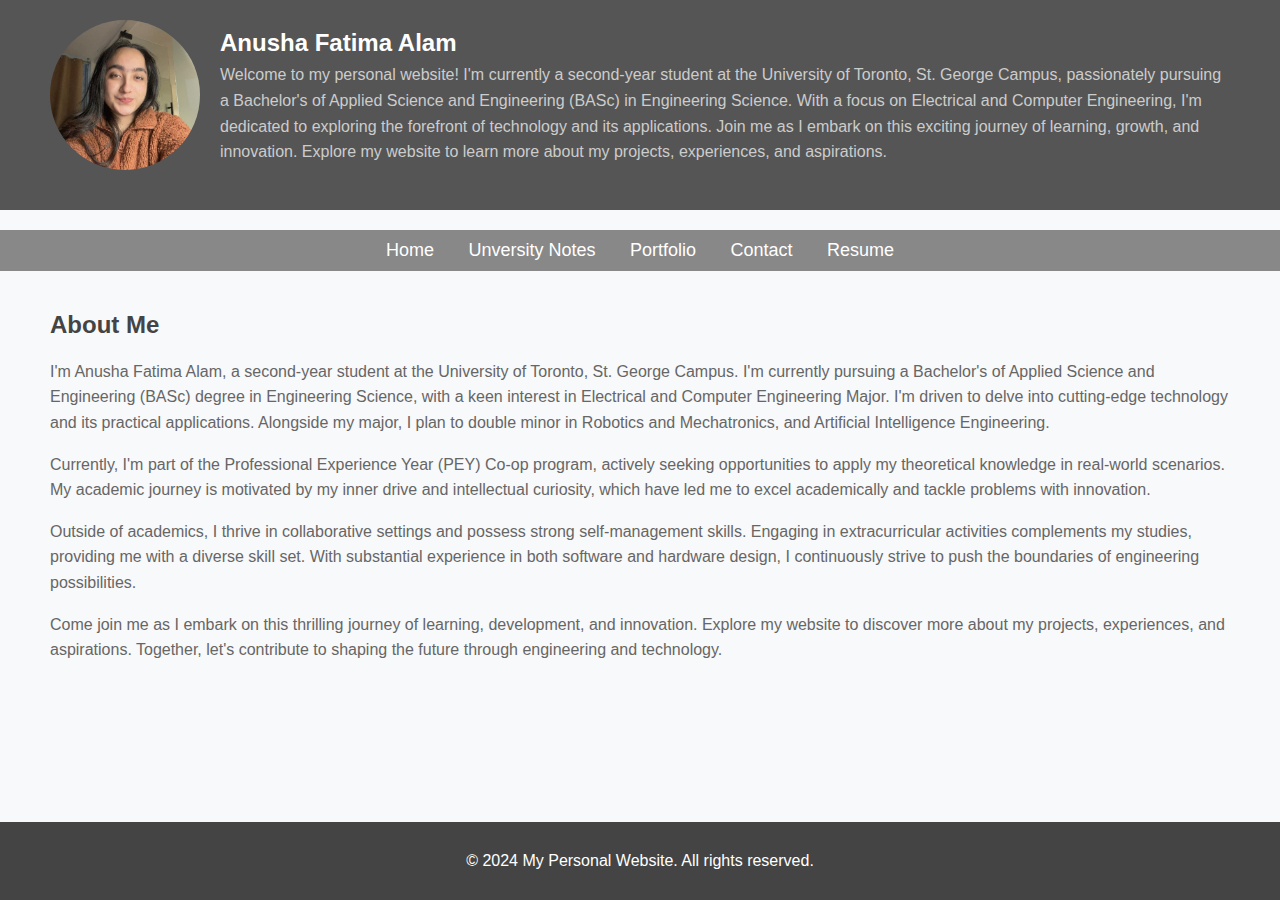
<file: index.html>
<!DOCTYPE html>
<html lang="en">
<head>
    <meta charset="UTF-8">
    <meta name="viewport" content="width=device-width, initial-scale=1.0">
    <title>My Personal Website</title>
    <style>
        body {
            font-family: Arial, sans-serif;
            margin: 0;
            padding: 0;
            background-color: #f8f9fa; /* Light gray */
        }
        header {
            background-color: #555; /* Dark gray */
            color: #fff;
            padding: 20px 50px; /* Added padding for side margins */
            text-align: center;
            display: flex;
            flex-direction: row;
            justify-content: center;
            align-items: center;
            margin-bottom: 20px; /* Added margin to the bottom */
        }
        .profile-info {
            text-align: left;
            margin-left: 20px;
        }
        .profile-info h1 {
            margin: 0;
            font-size: 24px;
            color: #fff;
        }
        .profile-info p {
            margin-top: 5px;
            font-size: 16px;
            color: #ccc;
        }
        .profile-img {
            width: 150px;
            height: 150px;
            border-radius: 50%;
            object-fit: cover;
            margin-bottom: 20px;
        }
        nav {
            background-color: #888; /* Medium gray */
            padding: 10px 0;
            text-align: center;
        }
        nav a {
            color: #fff;
            text-decoration: none;
            margin: 0 15px;
            font-size: 18px;
            transition: background-color 0.3s ease; /* Smooth transition for background color change */
        }
        nav a:hover {
            background-color: #666; /* Darker gray on hover */
        }
        main {
            padding: 20px 50px; /* Added padding for side margins */
        }
        section {
            margin-bottom: 75px;
        }
        h2 {
            color: #444; /* Dark gray */
        }
        p {
            line-height: 1.6;
            color: #666; /* Medium gray */
        }
        footer {
            background-color: #444; /* Dark gray */
            color: #fff;
            text-align: center;
            padding: 10px 0;
            position: fixed;
            bottom: 0;
            width: 100%;
        }
        footer p {
            color: #fff; /* White */
        }
    </style>
</head>
<body>
    <header>
        <img class="profile-img" src="anusha.jpg" alt="anusha">
        <div class="profile-info">
            <h1>Anusha Fatima Alam</h1>
            <p>Welcome to my personal website! I'm currently a second-year student at the University of Toronto, St. George Campus, passionately pursuing a Bachelor's of Applied Science and Engineering (BASc) in Engineering Science. With a focus on Electrical and Computer Engineering, I'm dedicated to exploring the forefront of technology and its applications. Join me as I embark on this exciting journey of learning, growth, and innovation. Explore my website to learn more about my projects, experiences, and aspirations.</p>
        </div>
    </header>
    <nav>
        <a href="index.html">Home</a>
        <a href="about.html">Unversity Notes</a>
        <a href="project.html">Portfolio</a>
        <a href="contact.html">Contact</a>
        <a href="resume.pdf" target="_blank">Resume</a> <!-- Added Resume tab with link to resume.pdf -->
    </nav>
    <main>
        <section>
            <h2>About Me</h2>
            <p>I'm Anusha Fatima Alam, a second-year student at the University of Toronto, St. George Campus. I'm currently pursuing a Bachelor's of Applied Science and Engineering (BASc) degree in Engineering Science, with a keen interest in Electrical and Computer Engineering Major. I'm driven to delve into cutting-edge technology and its practical applications. Alongside my major, I plan to double minor in Robotics and Mechatronics, and Artificial Intelligence Engineering. </p>
            <p> Currently, I'm part of the Professional Experience Year (PEY) Co-op program, actively seeking opportunities to apply my theoretical knowledge in real-world scenarios. My academic journey is motivated by my inner drive and intellectual curiosity, which have led me to excel academically and tackle problems with innovation. </p>
            <p> Outside of academics, I thrive in collaborative settings and possess strong self-management skills. Engaging in extracurricular activities complements my studies, providing me with a diverse skill set. With substantial experience in both software and hardware design, I continuously strive to push the boundaries of engineering possibilities. </p>
            <p>Come join me as I embark on this thrilling journey of learning, development, and innovation. Explore my website to discover more about my projects, experiences, and aspirations. Together, let's contribute to shaping the future through engineering and technology.</p>
        </section>
    </main>
    <footer>
        <p>&copy; 2024 My Personal Website. All rights reserved.</p>
    </footer>
</body>
</html>
</file>
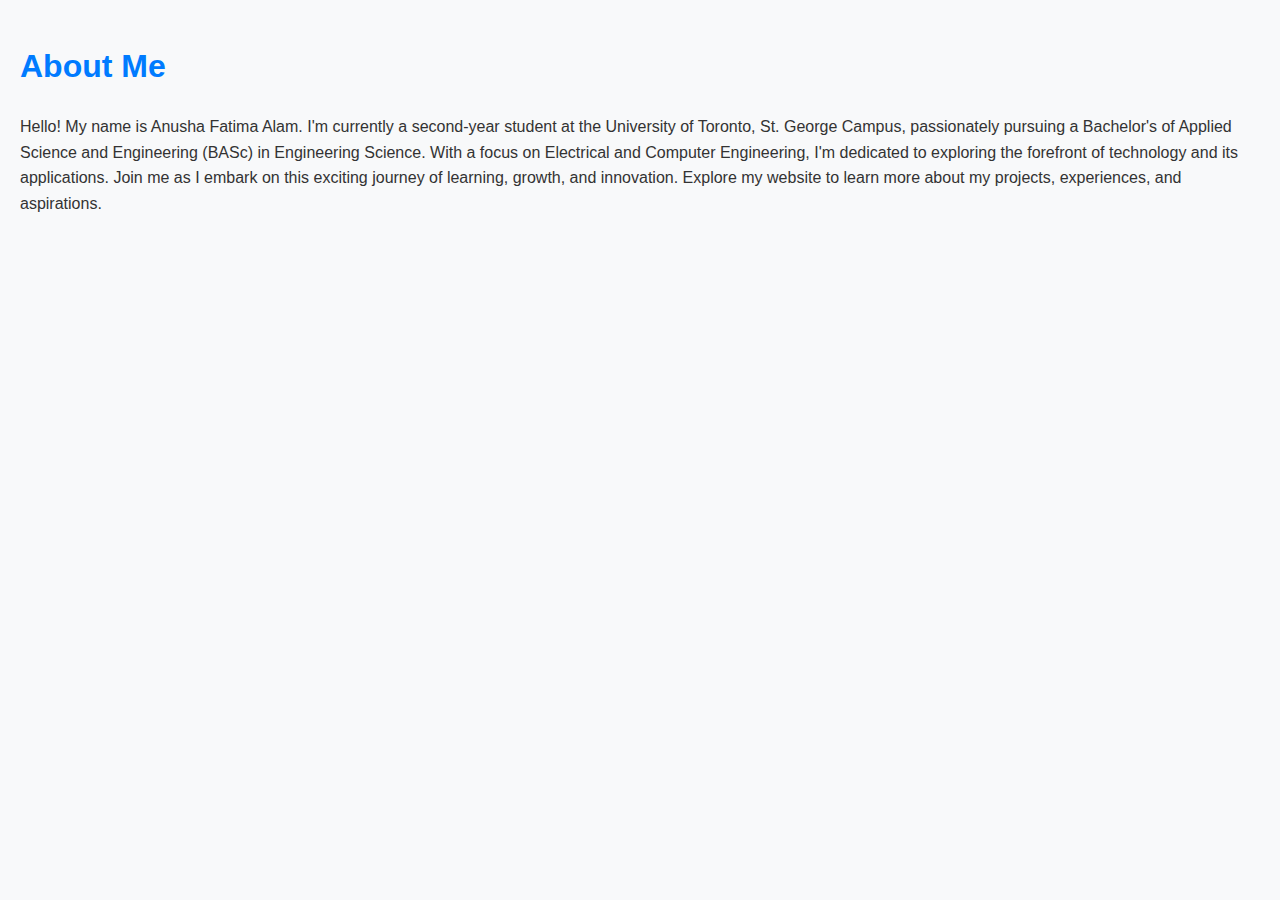
<file: about.html>
<!DOCTYPE html>
<html lang="en">
<head>
    <meta charset="UTF-8">
    <meta name="viewport" content="width=device-width, initial-scale=1.0">
    <title>About Me</title>
    <style>
        body {
            font-family: Arial, sans-serif;
            margin: 0;
            padding: 0;
            background-color: #f8f9fa;
            color: #333;
            line-height: 1.6;
            padding: 20px;
        }
        h1 {
            color: #007bff;
        }
        p {
            margin-bottom: 20px;
        }
    </style>
</head>
<body>
    <h1>About Me</h1>
    <p>Hello! My name is Anusha Fatima Alam. I'm currently a second-year student at the University of Toronto, St. George Campus, passionately pursuing a Bachelor's of Applied Science and Engineering (BASc) in Engineering Science. With a focus on Electrical and Computer Engineering, I'm dedicated to exploring the forefront of technology and its applications. Join me as I embark on this exciting journey of learning, growth, and innovation. Explore my website to learn more about my projects, experiences, and aspirations.</p>
</body>
</html>
</file>
